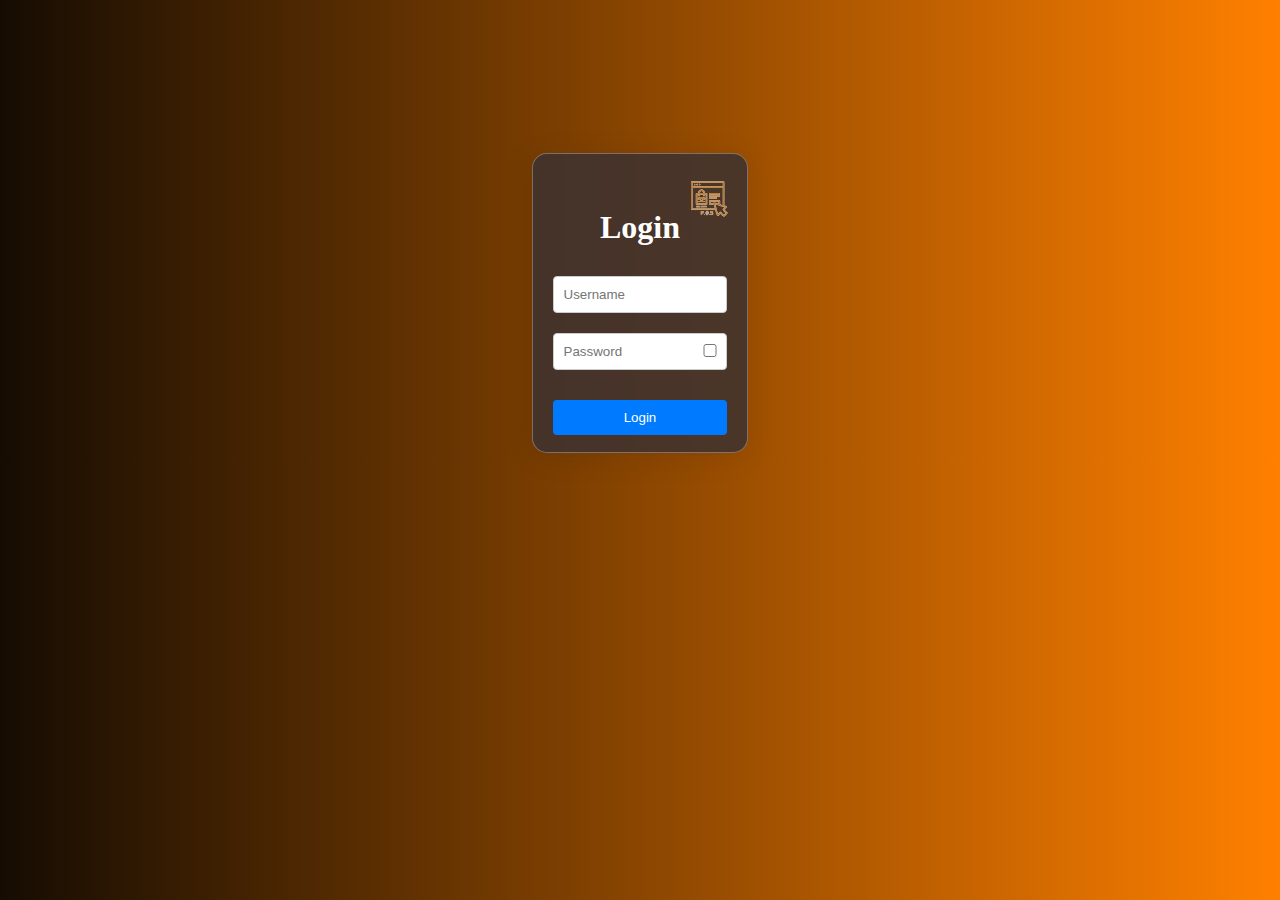
<file: index.html>
<!DOCTYPE html>
<html lang="en">
<head>
    <meta charset="UTF-8">
    <meta name="viewport" content="width=device-width, initial-scale=1.0">
    <title>Login Form</title>
    <link rel="stylesheet" href="index.css">
    <link rel="stylesheet" href="">
</head>
<body>
    <div class="login_container" id="loginContainer">
      <div class="glass_polimorphism">
        <div class="logo"></div>
        <h2>Login</h2>
        <form id="loginForm">
          <div class="logo"></div>
            <input type="text" id="username" placeholder="Username" required>
            <div class="password_container">
                <input type="password" id="password" placeholder="Password" required>
                <input type="checkbox" id="showPassword" class="password_toggle">
                <label for="showPassword" class="toggle_label"></label>
            </div>
            <button type="submit">Login</button>
            <p id="error_message" style="color: red; display: none;">Incorrect username or password</p>
        </form>
      </div>
    </div>
    <script src="/js_files/script.js"></script>
</body>
</html>
</file>
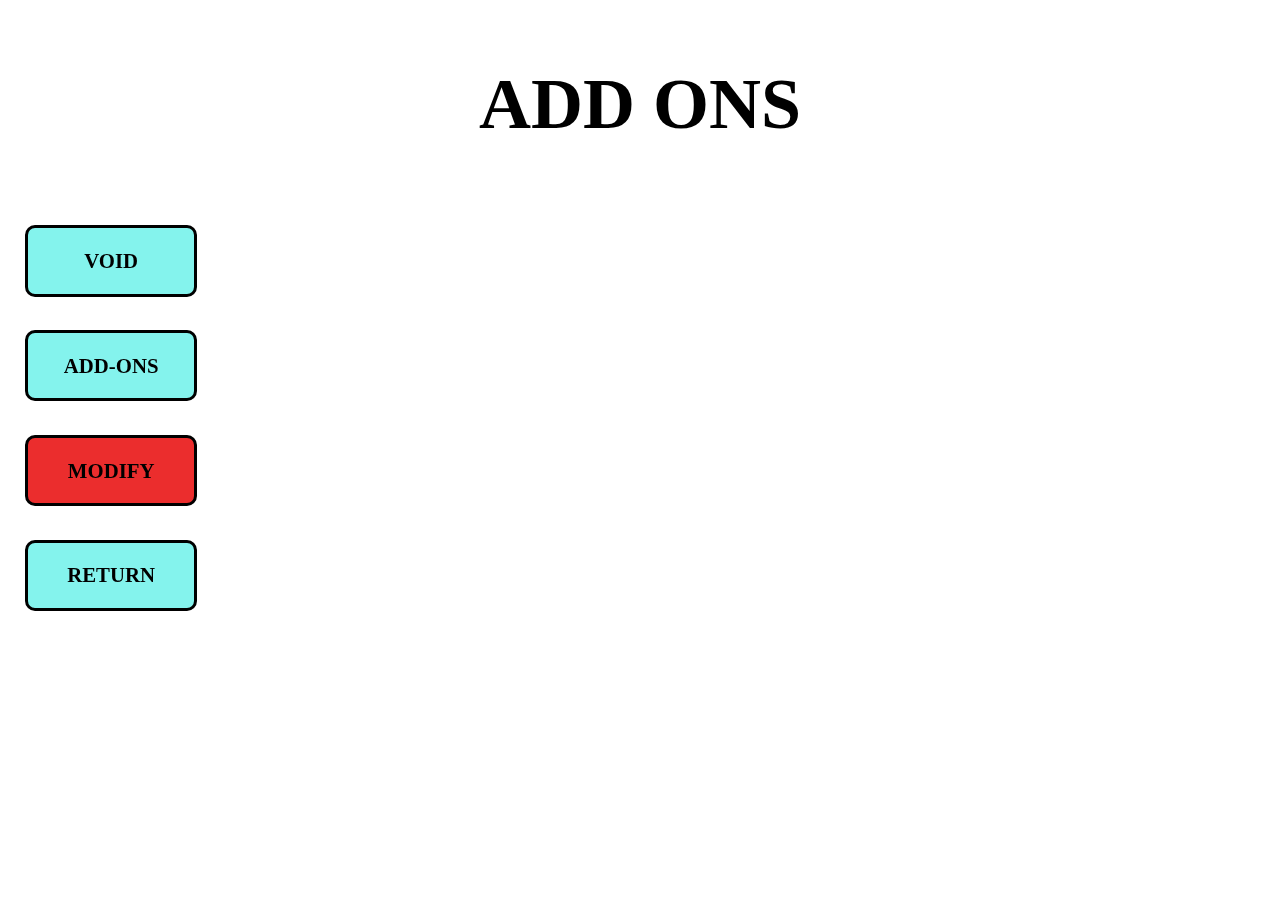
<file: html_files/add-ons-menu.html>
<!DOCTYPE html>
<html lang="en">
<head>
    <meta charset="UTF-8">
    <meta name="viewport" content="width=device-width, initial-scale=1.0">
    <title>ADD-ONS Menu</title>
    <link rel="stylesheet" href="/css_files/menu-design.css">
</head>
<body>
    <h1>ADD ONS</h1>

    <!-- Menu choices -->
    <div class="menu-container">
        <div class="menu-choices" id="modify_btn1"><p>No Ice</p></div>
        <div class="menu-choices" id="modify_btn2"><p>More Ice</p></div>
        <div class="menu-choices" id="modify_btn3"><p>SUGAR LVL 25%</p></div>
        <div class="menu-choices" id="modify_btn3"><p>SUGAR LVL 50%</p></div>
        <div class="menu-choices" id="modify_btn3"><p>SUGAR LVL 75%</p></div>
        <div class="menu-choices" id="modify_btn3"><p>SUGAR LVL 100%</p></div>

      
    </div>

    <!-- Action buttons -->
    <div class="action-btn-container">
        <div class="action-btn" id="void-btn"><p>VOID</p></div>
        <div class="action-btn" id="add-ons-btn"><p>ADD-ONS</p></div>
        <div class="action-btn" id="modify-btn" onclick="location.href='modify-menu.html'"><p>MODIFY</p></div>
        <div class="action-btn" id="return-btn" onclick="goBack()"><p>RETURN</p></div>
    </div>

    <!-- Summary of orders -->
    <div class="summary-of-orders">
        <p>List of Orders</p> <br> 
        <b><div id="list"></div></b>
    </div>

    <!-- Logo -->
    <div id="logo"></div>

    
    <!-- Script -->
    <script src="/js_files/menu.js"></script>
    <script src="/js_files/script.js"></script>


</body>
</html>
</file>
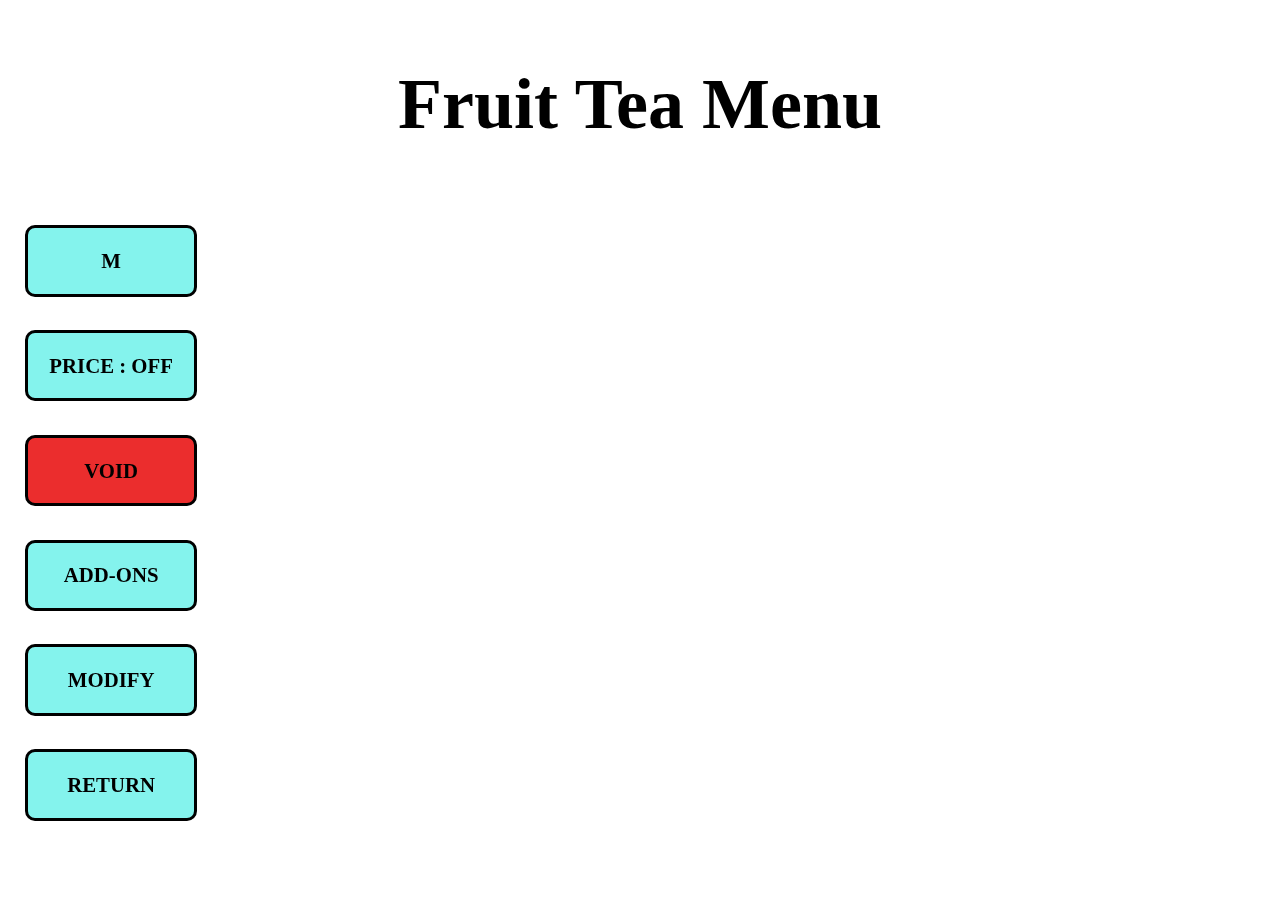
<file: html_files/fruit-tea-menu.html>
<!DOCTYPE html>
<html lang="en">
<head>
    <meta charset="UTF-8">
    <meta name="viewport" content="width=device-width, initial-scale=1.0">
    <title>Fruit Tea Menu</title>
    <link rel="stylesheet" href="/css_files/fruit-tea-menu.css">
    <link rel="stylesheet" href="/css_files/menu-design.css">
</head>
<body>
    <h1>Fruit Tea Menu</h1>
    <div class="menu-container">
        <div class="menu-choices" id="fruit-tea-1" ><p>Watermelon</p><p class="price">₱ 29</p></div>
        <div class="menu-choices" id="fruit-tea-2" ><p>Strawberry</p><p class="price">₱ 29</p></div>
        <div class="menu-choices" id="fruit-tea-3" ><p>Green Apple</p><p class="price">₱ 29</p></div>
        <div class="menu-choices" id="fruit-tea-4" ><p>Passion Fruit</p><p class="price">₱ 29</p></div>
        <div class="menu-choices" id="fruit-tea-5" ><p>Lemon</p><p class="price">₱ 29</p></div>
        <div class="menu-choices" id="fruit-tea-6" ><p>Kiwi</p><p class="price">₱ 29</p></div>
    </div>
    <div class="action-btn-container">
        <div class="action-btn" id="toggle-btn"><p>M</p></div>
        <div class="action-btn" id="toggle-btn-price"><p>PRICE : OFF</p></div>
        <div class="action-btn" id="void-btn"><p>VOID</p></div>
        <div class="action-btn" id="add-ons-btn" onclick="location.href='add-ons-menu.html'"><p>ADD-ONS</p></div>
        <div class="action-btn" id="modify-btn" onclick="location.href='modify-menu.html'"><p>MODIFY</p></div>
        <div class="action-btn" id="return-btn" onclick="location.href='main-menu.html'"><p>RETURN</p></div>
    </div>

        <!-- LOGO -->
        <div id="logo"></div>

        <!-- SUMMARY OF ORDERS -->
        <div class="summary-of-orders">
                <h5>List of Orders</h5>
                <b><div class="output-container" id="outputContainer"></div> </b>
                    <button class="check-out">CHECKOUT</button>
               
        </div>
  
      <script src="/js_files/menu.js"></script>

</body>
</html>
</file>
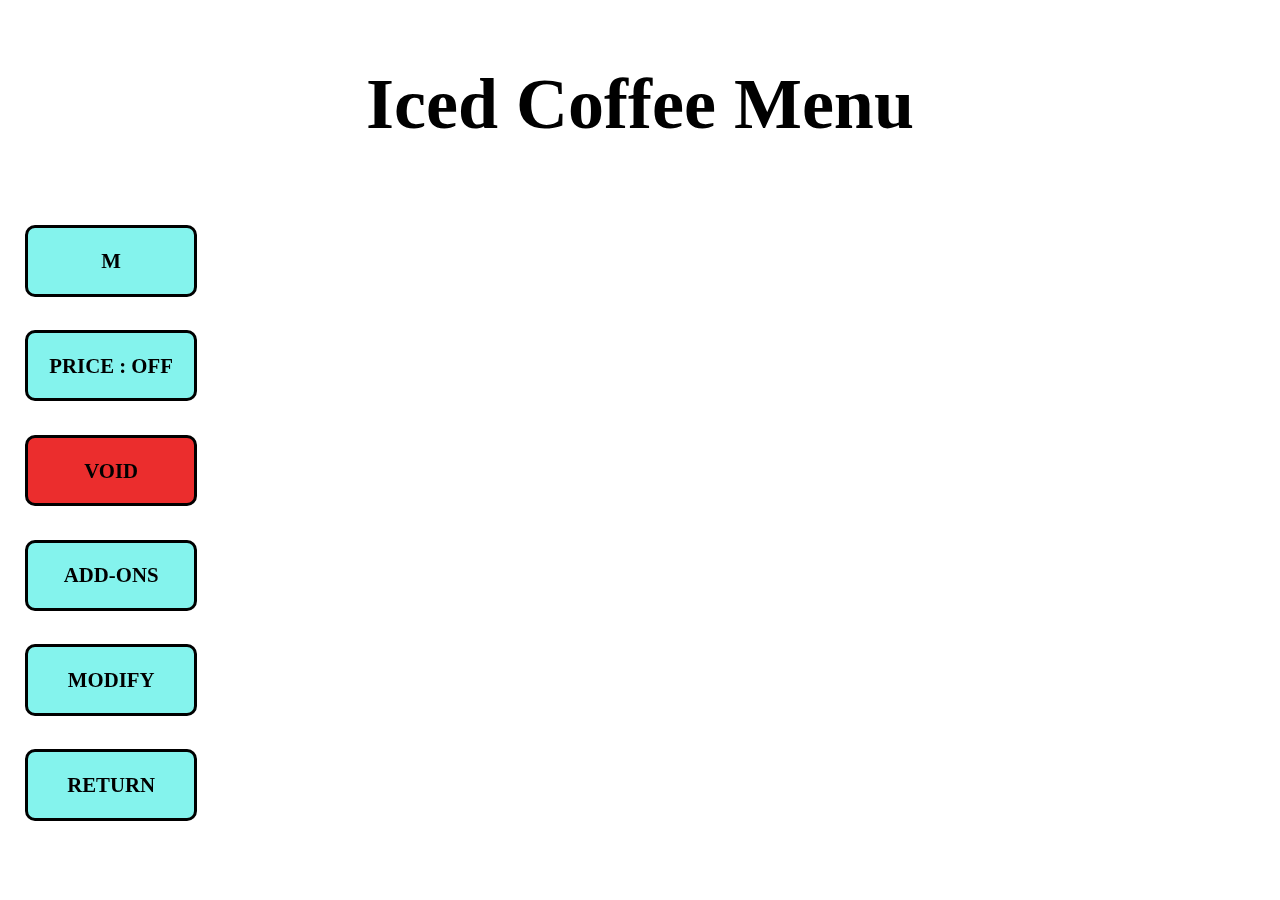
<file: html_files/iced-coffee-menu.html>
<!DOCTYPE html>
<html lang="en">
<head>
    <meta charset="UTF-8">
    <meta name="viewport" content="width=device-width, initial-scale=1.0">
    <title>Iced Coffee Menu</title>
    <link rel="stylesheet" href="/css_files/iced-coffee-menu.css">
    <link rel="stylesheet" href="/css_files/menu-design.css">
</head>
<body>
    <h1>Iced Coffee Menu</h1>
    <div class="menu-container">
        <div class="menu-choices" id="iced-coffee-1" ><p>Karamel</p><p class="price">₱ 29</p></div>
        <div class="menu-choices" id="iced-coffee-2" ><p>Brusko</p><p class="price">₱ 29</p></div>
        <div class="menu-choices" id="iced-coffee-3" ><p>Vanilla</p><p class="price">₱ 29</p></div>
        <div class="menu-choices" id="iced-coffee-4" ><p>Matcch</p><p class="price">₱ 29</p></div>
        <div class="menu-choices" id="iced-coffee-5" ><p>Mocha</p><p class="price">₱ 29</p></div>
    </div>
    <div class="action-btn-container">
        <div class="action-btn" id="toggle-btn"><p>M</p></div>
        <div class="action-btn" id="toggle-btn-price"><p>PRICE : OFF</p></div>
        <div class="action-btn" id="void-btn"><p>VOID</p></div>
        <div class="action-btn" id="add-ons-btn" onclick="location.href='add-ons-menu.html'"><p>ADD-ONS</p></div>
        <div class="action-btn" id="modify-btn" onclick="location.href='modify-menu.html'"><p>MODIFY</p></div>
        <div class="action-btn" id="return-btn" onclick="location.href='main-menu.html'"><p>RETURN</p></div>
    </div>
        <!-- LOGO -->
        <div id="logo"></div>

        <!-- SUMMARY OF ORDERS -->
        <div class="summary-of-orders">
            <h5>List of Orders</h5>
            <b><div class="output-container" id="outputContainer"></div> </b>
                <button class="check-out">CHECKOUT</button>
           
    </div>

  <script src="/js_files/menu.js"></script>

</body>
</html>
</file>
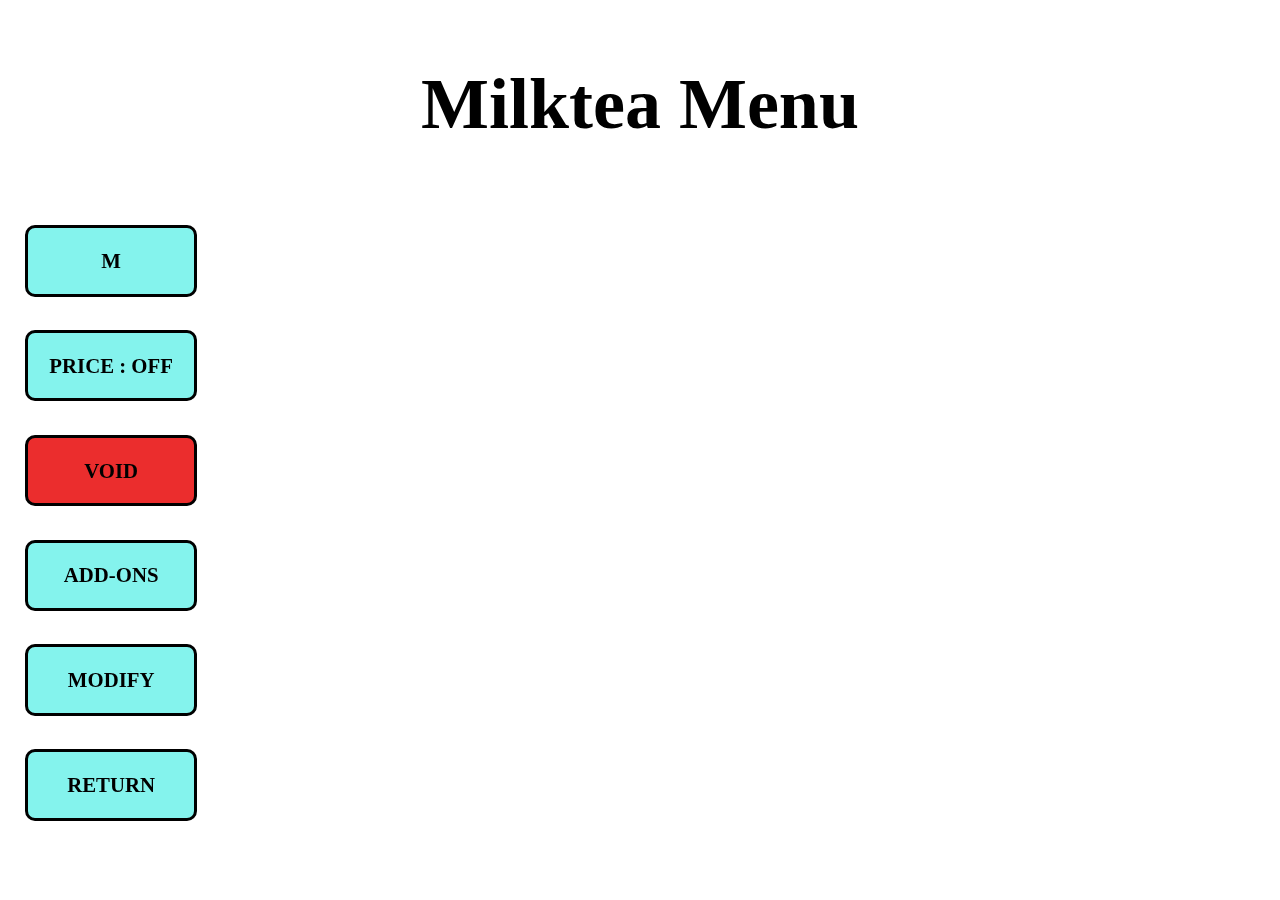
<file: html_files/milktea-menu.html>
<!DOCTYPE html>
<html lang="en">
<head>
    <meta charset="UTF-8">
    <meta name="viewport" content="width=device-width, initial-scale=1.0">
    <title>Milktea Menu</title>
    <link rel="stylesheet" href="/css_files/milktea-menu.css">
    <link rel="stylesheet" href="/css_files/menu-design.css">
</head>
<body>
    <h1>Milktea Menu</h1>
    <div class="menu-container">
        <div class="menu-choices" id="mt1" ><p>Winter Melon</p> <p class="price">₱ 29</p></div>
        <div class="menu-choices" id="mt2" ><p>Taro </p><p class="price">₱ 29</p></div>
        <div class="menu-choices" id="mt3" ><p>Strawberry </p><p class="price">₱ 29</p></div>
        <div class="menu-choices" id="mt4" ><p>Salted Caramel </p><p class="price">₱ 29</p></div>
        <div class="menu-choices" id="mt5" ><p>Red Velvet </p><p class="price">₱ 29</p></div>
        <div class="menu-choices" id="mt6" ><p>Matcha </p><p class="price">₱ 29</p></div>
        <div class="menu-choices" id="mt7" ><p>Double Dutch </p><p class="price">₱ 29</p></div>
        <div class="menu-choices" id="mt8" ><p>Dark Choco </p><p class="price">₱ 29</p></div>
        <div class="menu-choices" id="mt9" ><p>Choco Hazelnut </p><p class="price">₱ 29</p></div>
        <div class="menu-choices" id="mt10" ><p>Cookies & Cream </p><p class="price">₱ 29</p></div>
        <div class="menu-choices" id="mt11" ><p>Choco Kisses </p><p class="price">₱ 29</p></div>
        <div class="menu-choices" id="mt12" ><p>Brown Sugar </p><p class="price">₱ 29</p></div>
    </div>
  
    <div class="action-btn-container">
        <div class="action-btn" id="toggle-btn"><p>M</p></div>
        <div class="action-btn" id="toggle-btn-price"><p>PRICE : OFF</p></div>
        <div class="action-btn" id="void-btn"><p>VOID</p></div>
        <div class="action-btn" id="add-ons-btn" onclick="location.href='add-ons-menu.html'"><p>ADD-ONS</p></div>
        <div class="action-btn" id="modify-btn" onclick="location.href='modify-menu.html'"><p>MODIFY</p></div>
        <div class="action-btn" id="return-btn" onclick="location.href='main-menu.html'"><p>RETURN</p></div>
    </div>
        <!-- LOGO -->
        <div id="logo"></div>

        <!-- SUMMARY OF ORDERS -->
        <div class="summary-of-orders">
                <h5>List of Orders</h5>
                <b><div class="output-container" id="outputContainer"></div> </b>
                    <button class="check-out">CHECKOUT</button>
               
        </div>
  
      <script src="/js_files/menu.js"></script>
</body>
</html>
</file>
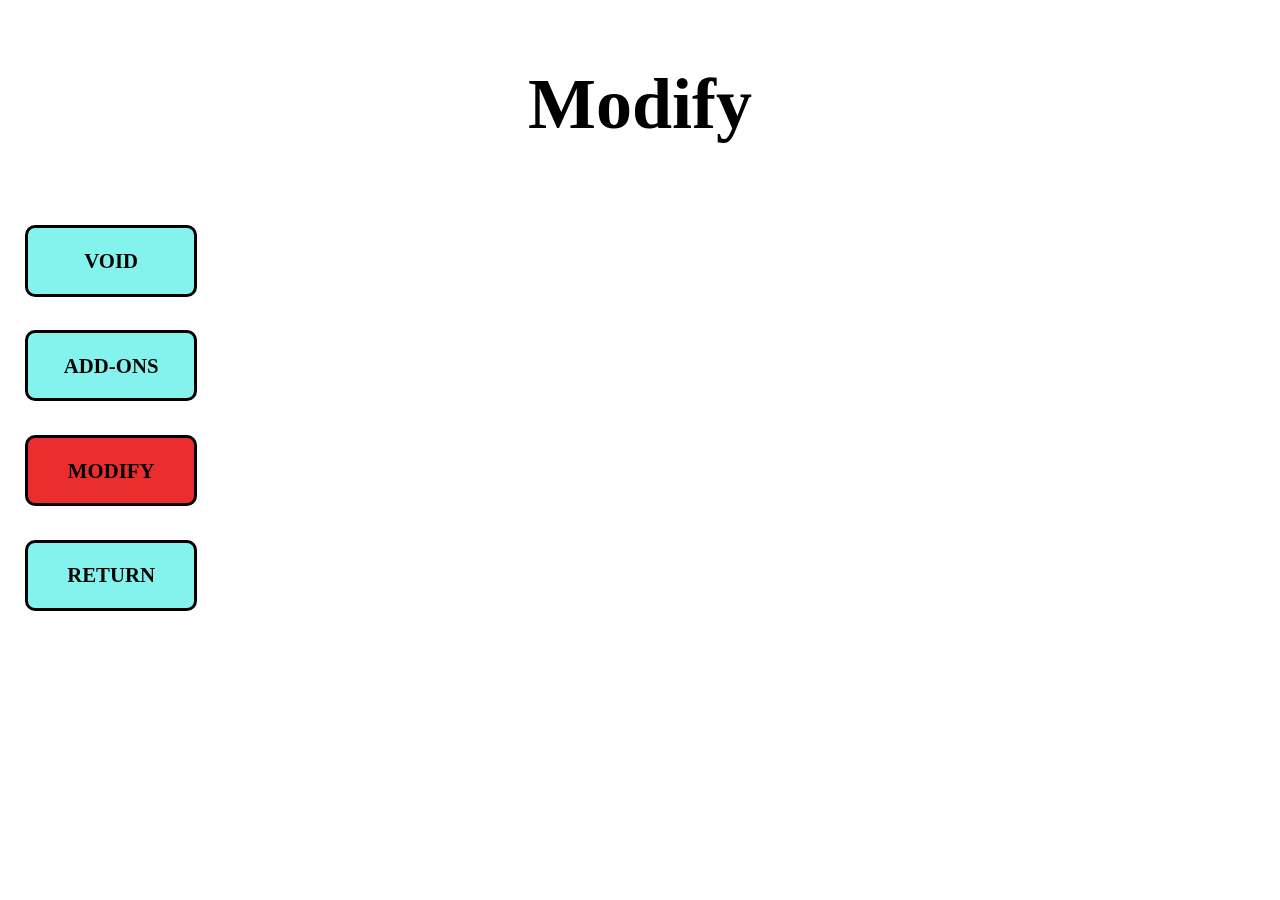
<file: html_files/modify-menu.html>
<!DOCTYPE html>
<html lang="en">
<head>
    <meta charset="UTF-8">
    <meta name="viewport" content="width=device-width, initial-scale=1.0">
    <title>Modify Menu</title>
    <link rel="stylesheet" href="/css_files/menu-design.css">
</head>
<body>
    <h1>Modify</h1>

    <!-- Menu choices -->
    <div class="menu-container">
        <div class="menu-choices" id="modify_btn1"><p>No Ice</p></div>
        <div class="menu-choices" id="modify_btn2"><p>More Ice</p></div>
        <div class="menu-choices" id="modify_btn3"><p>SUGAR LVL 25%</p></div>
        <div class="menu-choices" id="modify_btn3"><p>SUGAR LVL 50%</p></div>
        <div class="menu-choices" id="modify_btn3"><p>SUGAR LVL 75%</p></div>
        <div class="menu-choices" id="modify_btn3"><p>SUGAR LVL 100%</p></div>

      
    </div>

    <!-- Action buttons -->
    <div class="action-btn-container">
        <div class="action-btn" id="void-btn"><p>VOID</p></div>
        <div class="action-btn" id="add-ons-btn" onclick="location.href='add-ons-menu.html'"><p>ADD-ONS</p></div>
        <div class="action-btn" id="modify-btn"><p>MODIFY</p></div>
        <div class="action-btn" id="return-btn" onclick="goBack()"><p>RETURN</p></div>
    </div>

    <!-- Summary of orders -->
    <div class="summary-of-orders">
        <p>List of Orders</p> <br> 
        <b><div id="list"></div></b>
    </div>

    <!-- Logo -->
    <div id="logo"></div>

    
    <!-- Script -->
    <script src="/js_files/menu.js"></script>
    <script src="/js_files/script.js"></script>


</body>
</html>
</file>
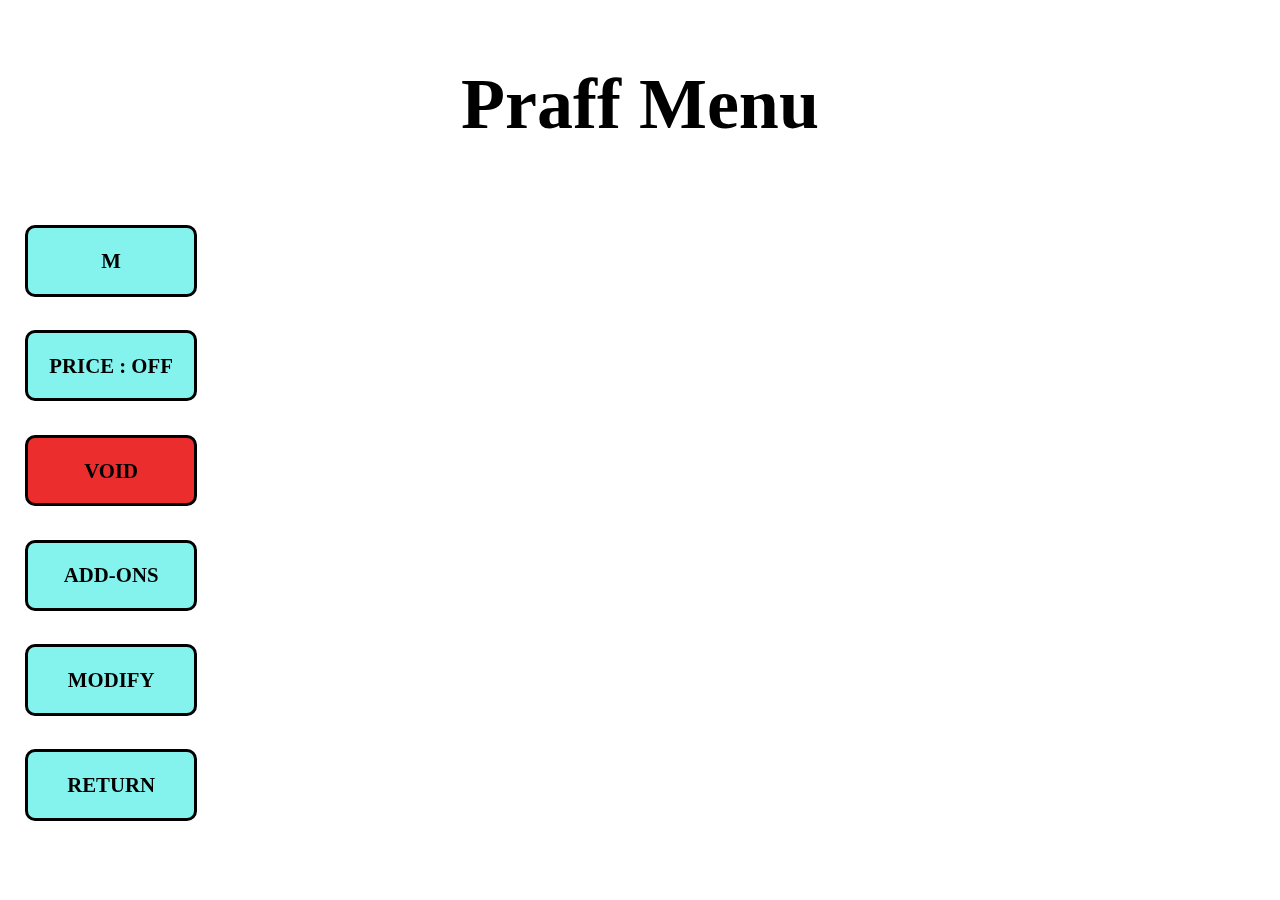
<file: html_files/praff-menu.html>
<!DOCTYPE html>
<html lang="en">
<head>
    <meta charset="UTF-8">
    <meta name="viewport" content="width=device-width, initial-scale=1.0">
    <title>Praff Menu</title>
    <link rel="stylesheet" href="/css_files/menu-design.css">
    <link rel="stylesheet" href="/css_files/praff-menu.css">
</head>
<body>
    <h1>Praff Menu</h1>
    <div class="menu-container">
        <div class="menu-choices" id="praff-1" ><p>Melon</p><p class="price">₱ 29</p></div>
        <div class="menu-choices" id="praff-2" ><p>Strawberry</p><p class="price">₱ 29</p></div>
        <div class="menu-choices" id="praff-3" ><p>Creamy Avocado</p><p class="price">₱ 29</p></div>
        <div class="menu-choices" id="praff-4" ><p>Chocolate Cream</p><p class="price">₱ 29</p></div>
        <div class="menu-choices" id="praff-5" ><p>Caramel Matcch</p><p class="price">₱ 29</p></div>
        <div class="menu-choices" id="praff-6" ><p>Cheesecake</p><p class="price">₱ 29</p></div>
        <div class="menu-choices" id="praff-7" ><p>Cookies & Cream</p><p class="price">₱ 29</p></div>
        <div class="menu-choices" id="praff-8" ><p>Matcha</p><p class="price">₱ 29</p></div>
        <div class="menu-choices" id="praff-9" ><p>Coffee Jelly</p><p class="price">₱ 29</p></div>
        <div class="menu-choices" id="praff-10" ><p>Mocha</p><p class="price">₱ 29</p></div>
        <div class="menu-choices" id="praff-11" ><p>Vanilla Coffee</p><p class="price">₱ 29</p></div>
    </div>
    <div class="action-btn-container">
        <div class="action-btn" id="toggle-btn"><p>M</p></div>
        <div class="action-btn" id="toggle-btn-price"><p>PRICE : OFF</p></div>
        <div class="action-btn" id="void-btn"><p>VOID</p></div>
        <div class="action-btn" id="add-ons-btn" onclick="location.href='add-ons-menu.html'"><p>ADD-ONS</p></div>
        <div class="action-btn" id="modify-btn" onclick="location.href='modify-menu.html'"><p>MODIFY</p></div>
        <div class="action-btn" id="return-btn" onclick="location.href='main-menu.html'"><p>RETURN</p></div>
    </div>
        <!-- LOGO -->
        <div id="logo"></div>
  
        <!-- SUMMARY OF ORDERS -->
        <div class="summary-of-orders">
            <h5>List of Orders</h5>
            <b><div class="output-container" id="outputContainer"></div> </b>
                <button class="check-out">CHECKOUT</button>
           
    </div>

  <script src="/js_files/menu.js"></script>
</body>
</html>
</file>
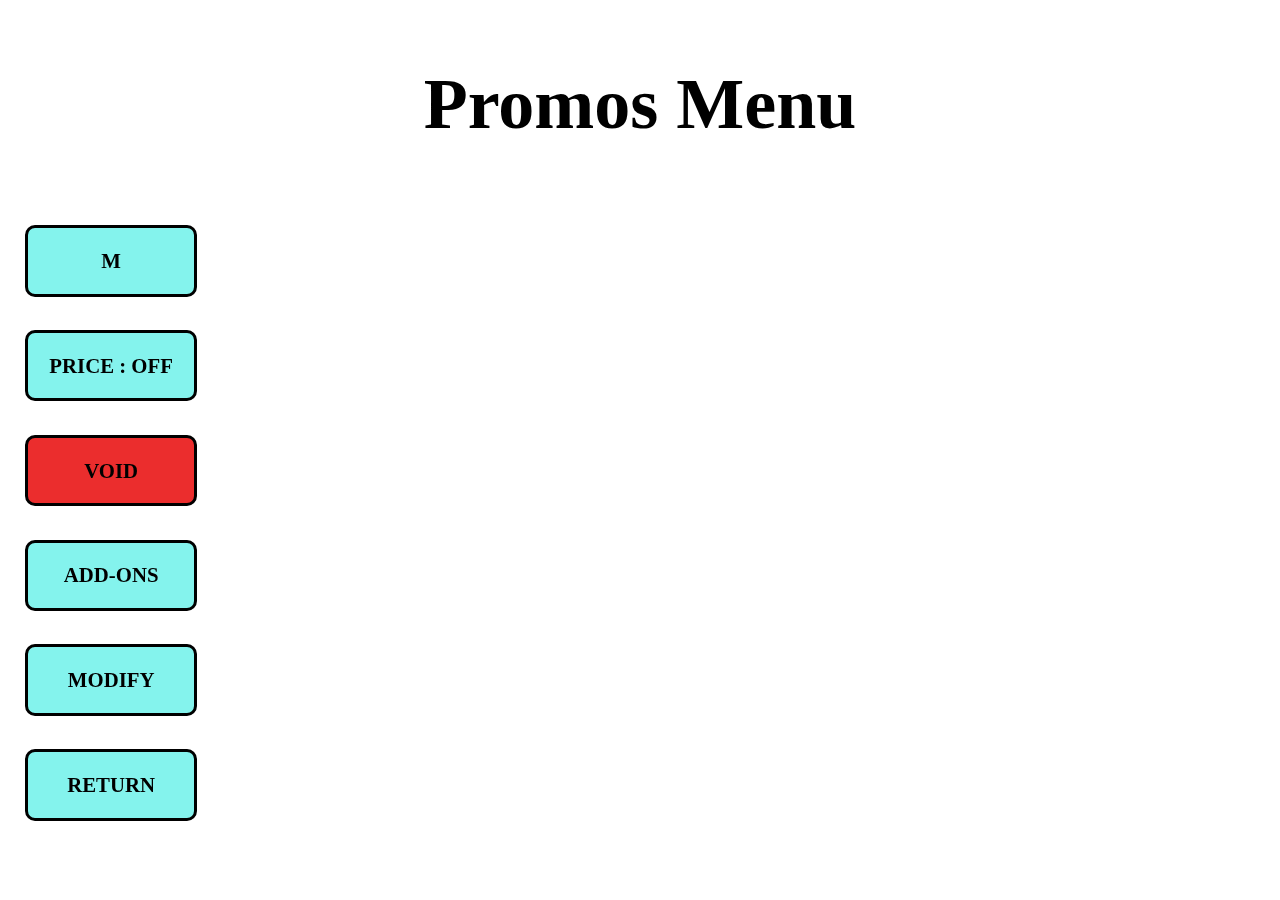
<file: html_files/promos-menu.html>
<!DOCTYPE html>
<html lang="en">
<head>
    <meta charset="UTF-8">
    <meta name="viewport" content="width=device-width, initial-scale=1.0">
    <title>Promos Menu</title>
    <link rel="stylesheet" href="/css_files/promos-menu.css">
    <link rel="stylesheet" href="/css_files/menu-design.css">
</head>
<body>
    <h1>Promos Menu</h1>
    <div class="menu-container">
        <div class="menu-choices" id="promos-1" ><p class="price">₱ 70</p></div>
        <div class="menu-choices" id="promos-2" ><p class="price">₱ 52</p></div>
        <div class="menu-choices" id="promos-3" ><p class="price">₱ 49</p></div>
        <div class="menu-choices" id="promos-4" ><p class="price">₱ 66</p></div>
        <div class="menu-choices" id="promos-5" ><p class="price">₱ 70</p></div>
        <div class="menu-choices" id="promos-6" ><p class="price">₱ 60</p></div>
        <div class="menu-choices" id="promos-7" ><p class="price">₱ 195</p></div>
    </div>
    <div class="action-btn-container">
        <div class="action-btn" id="toggle-btn"><p>M</p></div>
        <div class="action-btn" id="toggle-btn-price"><p>PRICE : OFF</p></div>
        <div class="action-btn" id="void-btn"><p>VOID</p></div>
        <div class="action-btn" id="add-ons-btn" onclick="location.href='add-ons-menu.html'"><p>ADD-ONS</p></div>
        <div class="action-btn" id="modify-btn" onclick="location.href='modify-menu.html'"><p>MODIFY</p></div>
        <div class="action-btn" id="return-btn" onclick="location.href='main-menu.html'"><p>RETURN</p></div>
    </div>
        <!-- LOGO -->
        <div id="logo"></div>
     
        <!-- SUMMARY OF ORDERS -->
        <div class="summary-of-orders">
            <h5>List of Orders</h5>
            <b><div class="output-container" id="outputContainer"></div> </b>
                <button class="check-out">CHECKOUT</button>
           
    </div>

  <script src="/js_files/menu.js"></script>
</html>
</file>
<file: index.css>
html {
    scroll-behavior: smooth;
    overflow: hidden;
}

body {
    background: rgb(22,12,2);
    background: linear-gradient(90deg, rgba(22,12,2,1) 0%, rgba(255,128,0,1) 100%);
    font-family: 'Times New Roman', Times, serif;
    -webkit-overflow-scrolling: touch;
    display: flex; /* Center content */
    align-items: center;
    justify-content: center;
    }

.glass_polimorphism {
    margin-top: 60%;
    border: solid rgba(255, 255, 255, 0.3) 1px;
    box-shadow: 0 4px 30px rgba(0, 0, 0, 0.1);
    background: rgba(59, 49, 49, 0.842); /* Semi-transparent background */
    height: 300px;
    width: 90%;
    margin-left: 5%;
    margin-right: 5%;
    border-radius: 15px; /* Rounded corners */
    padding: 20px; /* Add padding */
    box-sizing: border-box; /* Include padding in width/height */
    position: relative; /* Position logo correctly */
}

.logo {
    position: absolute;
    top: 10px;
    right: 10px;
    background-image: url(/images/logo/logobb.png);
    height: 70px;
    width: 90px;
    filter: drop-shadow(0px 0px .5px hsl(0deg 0% 96.44%));
    background-size: cover;
}

.password_container {
    position: relative;
    margin-bottom: 10px;
}

.password_container input[type="password"] {
    width: 100%; 
}

.password_toggle {
    position: absolute;
    display: block;
    top: 20%;
    left: 70px;
}


.login_container h2 {
    margin-top: 20%;
    margin-bottom: 20px;
    font-size: 2rem;
    text-align: center;
    color: hsl(0, 0%, 100%);
}

.login_container input {
    width: 100%; 
    margin: 10px auto;
    padding: 10px;
    border: 1px solid #ccc;
    border-radius: 4px;
    box-sizing: border-box; /* Include padding in width calculation */
}

.login_container button {
    width: 100%;
    margin: 10px auto;
    padding: 10px;
    background-color: #007bff;
    color: white;
    border: none;
    border-radius: 4px;
    cursor: pointer;
}

.login_container button:hover {
    background-color: #0056b3;
}
@media (min-width: 1024px) {
    .logo {
    height: 70px;
    width: 90px;
    }
glass_polimorphism {
    margin-top: 60%;
    height: 700px;
    width: 20%;
    }
}
</file>
<file: css_files/menu-design.css>
/* Hide scrollbars */
::-webkit-scrollbar {
    display: none;
  }
  
body{
background: rgb(255, 255, 255);
    scroll-snap-type: x mandatory;
  -webkit-overflow-scrolling: touch;
}
.scroll-container::-webkit-scrollbar {
    display: none;
}
h1{
    margin-top: 15%;
    text-align: center;
    font-size: 2rem;
    text-shadow: 0px 0px 5px rgb(255, 255, 255);
}
#logo{
    position: absolute;
    position: fixed;
    top: 2%;
    right: 1%;
    background-image: url(/images/logo/logobb.png);
    height: 90px;
    width: 110px;
    background-size: cover;
    opacity: 0;
    animation: slideIn .20s ease-in-out forwards;
}
.menu-container{
    height:150px;
    display: flex;
    flex-direction: row; 
    justify-content: space-around;
    flex-wrap: wrap;
    width:50%;
    margin-left: 20%;
    margin-right: 30%;
}
.menu-choices{
    flex-grow: 0;
    margin: 4px;
    border: solid  hsl(0, 0%, 0%) 3px;
    border-radius: 1px;
    width: 35%;
    height: 60px;
    margin-bottom: 4%;
    cursor: pointer;
    background-position: center;
    background-size: cover;
    opacity: 0;
    animation: slideIn .20s ease-in-out forwards;
}
.menu-choices p {
    display: none;
    position: relative;
    background-color: #000000;
    color: white;
    text-align: center;
    font-size: .5rem;
    top: -15%;
    padding: 1px;
    width: 100%;
    height:12px;
}
.menu-choices .price
{
    background-color: red;
}
.price {
    display: none;
    width: 100%;
    position: relative;
    margin-top: 34px;
}
.action-btn-container{
    width: 15%;
    height: 50px;
    margin-left: 80%;
    position: absolute;
    top:30%;
    left: -80%;
    position: fixed ;
    display: flex;
    justify-content: space-around;
    flex-direction: column;
}
.action-btn{
    border: solid black 3px;
    background-color: #84f3ed;
    height: 30px;
    width: 100%;
    margin-bottom: 20%;
    margin-left: 15%;
    border-radius: 10px;
    cursor: pointer;
}
.action-btn:nth-child(3){
    background-color: hsl(0, 83%, 55%);
}
.action-btn:nth-child(3):hover{
    background-color: hsl(0, 100%, 50%);
    box-shadow: 0px 0px 10px hsl(0, 100%, 50%);
    animation: .8s;
}

.action-btn:hover {
    background-color: #45f1e9;
    box-shadow: 0px 0px 10px #84f3ed;
    animation: .8s;
    border-radius: 10px;

}
.action-btn:active{
    background-color: #b7eceb;
    transform: scale(1.03);
    animation: .8s;
    border-radius: 10px;


}
.action-btn-container p {
    font-size: .5rem;
    font-weight: bold;
    text-align: center;
}
.summary-of-orders {
    position: absolute;
    background-color: hsl(0, 0%, 100%);
    position: fixed;
    height: 230px;
    width: 25%;
    top: 30%;
    right: 2%;
    border: solid black 3px;
    border-radius: 10px;
    opacity: 0;
    animation: slideIn .20s ease-in-out forwards;
    display: flex;
    flex-direction: column;
}
.summary-of-orders-list{
    display: flex;
    justify-content: space-between;
    padding: 8px;

}
.summary-of-orders h5 {
    font-size: .8rem;
    font-weight: bold;
    text-align: center;
}
.summary:nth-child(2) {
    margin-top: auto; /* Pushes the second child to the bottom */
    width: 100%;
    border: solid black 1px;
    font-size: .5rem;
    text-align: center;
    background-color: hsl(39, 44%, 75%);
}
.output-container {
    height: 140px;
    margin-top: -10px;
    font-size:  .6rem;
    padding: 3px;
    background-color: #f9f9f9;
    overflow-y: auto; 
}


/* LIST OF ORDERS OUTPUT STYLES */



.output-item.highlighted {
    background-color: lightblue; /* Blue background for highlighting */
    border-color: blue; /* Optional: blue border */
    color: #000;
}

.output-item {
    display: flex;
    align-items: center; /* Aligns the X button vertically */
    justify-content: space-between; /* Ensures the text and button stay on the same line */
    padding: 5px;
    margin-bottom: .5px;
    font-size: 7px;
    cursor: pointer;
    
}

.delete-btn {
    background-color: red;
    color: black;
    border: none;
    padding: 2px;
    cursor: pointer;
    font-weight: bold;
    border-radius: 3px;
    height: 13px;
    width: 13px;
    font-size: 8px;
    margin-right: 1px;
    display: flex;
    align-items: center; /* Centers the "X" text vertically */
    justify-content: center; /* Centers the "X" text horizontally */
}
/* ENDS HERE LIST OF ORDERS OUTPUT STYLES */
.check-out {
    position: fixed;
    bottom: 0;
    border-radius: 10px;
    width: 100%;
    height: 7%;
    align-items: center;
    border: solid black 1px;
    font-size: .5rem;
    font-weight: bold;
    text-align: center;
    background-color: hsl(42, 10%, 75%);
}
.check-out:hover {
    background-color: hsl(43, 26%, 95%);
    box-shadow: 0px 0px 10px hsl(43, 26%, 95%);
    animation: .8s;
}
.check-out:active {
    background-color: hsl(231, 85%, 61%);
    box-shadow: 0px 0px 10px hsl(231, 85%, 61%);
    transform: scale(1.03);
    animation: .8s;
}



@keyframes slideIn {
    from {
        transform: translateY(250px);
        opacity: 0;
    }to {
        transform: translateY(0);
        opacity: 1;
    }
}
@media (min-width: 768px) {
    h1{
        margin-top: 5%;
        font-size: 3.5rem;
    }
    #logo{
        height: 140px;
        width: 180px;
    }
    .action-btn-container{
        height: 400px;
        width: 15%;
    }
    .action-btn{
        height: 50px;
    }
    .action-btn p {
        font-size: 1rem;
    }
    .menu-choices{
        height: 125px;
    }
    .menu-choices p {
        height: 25px;
        font-size: 1rem;
        margin-top: 15px;
        margin-left: -2%;
        margin-bottom: 77px;
    }
    .summary-of-orders{
        height: 500px;
    }
    .summary-of-orders p {
        font-size: 1.5rem;
    }
    #list {
    font-size: 1rem;
    margin: 0; 
    }
    .output-container {
    height: 380px;
}
    .output-item {
    font-size: 12px;
}
    .summary-of-orders h5 {
    font-size: 1.3rem;
}
    .check-out {
    font-size: .8rem;
}
}
@media (min-width: 1024px) {
    h1{
        margin-top: 5%;
        font-size: 4.5rem;
    }
    #logo{
        height: 180px;
        width: 230px;
    }
    .action-btn-container{
        height: 350px;
        width: 13%;
        top: 25%;
    }
    .action-btn{
        height: 70px;
    }
    .action-btn p {
        font-size: 1.3rem;
    }
    .menu-container{
        height: 400px;
        width: 55%;
    }
    .menu-choices{
        height: 125px;
        width: 20%;
    }
    .menu-choices p {
        height: 20px;
        font-size: .9rem;
        margin-top: 15px;
        margin-bottom: 87px;
        width: 103%;
    }
    .summary-of-orders{
        height: 500px;
        width: 20%;
        margin-top: -5%;
    }
    .summary-of-orders p {
        font-size: 1.5rem;
    }
    .output-item {
        font-size: 15px;
    }
}@media (min-width: 1440px) {
    h1{
        margin-top: 5%;
        font-size: 6.5rem;
    }
    #logo{
        height: 250px;
        width: 320px;
    }
    .menu-container{
        width: 60%;
        margin-left: 15%;
    }
    .menu-choices{
        height: 165px;
        width: 24%;
    }
    .menu-choices p {
        height: 25px;
        font-size: 1.5rem;
        margin-top: 26px;
        padding: 1px;   
        margin-left: 0%;
        margin-bottom: 113px;
    }

    .summary-of-orders{
        height: 700px;
        width: 23%;
        margin-top: -5%;
    }
    .summary-of-orders p {
        font-size: 2.5rem;
    }
    .summary-of-orders ul {
        font-size: 1.4rem;
    }
    #list {
        font-size: 1.5rem;
        margin: 0; 
    }
}
</file>
<file: css_files/fruit-tea-menu.css>
#fruit-tea-1{
    background-image: url(/images/fruit_tea_menu/fruit-tea-1.png);
}#fruit-tea-2{
    background-image: url(/images/fruit_tea_menu/fruit-tea-2.png);
}#fruit-tea-3{
    background-image: url(/images/fruit_tea_menu/fruit-tea-3.png);
}#fruit-tea-4{
    background-image: url(/images/fruit_tea_menu/fruit-tea-4.png);
}#fruit-tea-5{
    background-image: url(/images/fruit_tea_menu/fruit-tea-5.png);
}#fruit-tea-6{
    background-image: url(/images/fruit_tea_menu/fruit-tea-6.png);
}

 /* MENU ITEM ANIMATION */ 
.menu-choices:nth-child(1) {
    animation-delay: 0.10s;
}.menu-choices:nth-child(2) {
    animation-delay: 0.15s;
}.menu-choices:nth-child(3) {
    animation-delay: 0.20s;
}.menu-choices:nth-child(4) {
    animation-delay: 0.25s;
}.menu-choices:nth-child(5) {
    animation-delay: .30s;
}.menu-choices:nth-child(6) {
    animation-delay: .35s;
}
</file>
<file: css_files/iced-coffee-menu.css>
#iced-coffee-1{
    background-image: url(/images/iced_coffee/iced-coffee-1.png);
}#iced-coffee-2{
    background-image: url(/images/iced_coffee/iced-coffee-2.png);
}#iced-coffee-3{
    background-image: url(/images/iced_coffee/iced-coffee-3.png);
}#iced-coffee-4{
    background-image: url(/images/iced_coffee/iced-coffee-4.png);
}#iced-coffee-5{
    background-image: url(/images/iced_coffee/iced-coffee-5.png);
}
/* MENU ITEM ANIMATION */
.menu-choices:nth-child(1) {
    animation-delay: 0.10s;
}.menu-choices:nth-child(2) {
    animation-delay: 0.15s;
}.menu-choices:nth-child(3) {
    animation-delay: 0.20s;
}.menu-choices:nth-child(4) {
    animation-delay: 0.25s;
}.menu-choices:nth-child(5) {
    animation-delay: .30s;
}
</file>
<file: css_files/milktea-menu.css>
#mt1{
    background-image: url(/images/milktea_menu/milktea-menu-1.jpg);
}#mt2{
    background-image: url(/images/milktea_menu/milktea-menu-2.jpg);
}#mt3{
    background-image: url(/images/milktea_menu/milktea-menu-3.jpg);
}#mt4{
    background-image: url(/images/milktea_menu/milktea-menu-4.jpg);
}#mt5{
    background-image: url(/images/milktea_menu/milktea-menu-5.jpg);
}#mt6{
    background-image: url(/images/milktea_menu/milktea-menu-6.jpg);
}#mt7{
    background-image: url(/images/milktea_menu/milktea-menu-7.jpg);
}#mt8{
    background-image: url(/images/milktea_menu/milktea-menu-8.jpg);
}#mt9{
    background-image: url(/images/milktea_menu/milktea-menu-9.jpg);
}#mt10{
    background-image: url(/images/milktea_menu/milktea-menu-10.jpg);
}#mt11{
    background-image: url(/images/milktea_menu/milktea-menu-11.jpg);
}#mt12{
    background-image: url(/images/milktea_menu/milktea-menu-12.jpg);
}
/* MENU ITEM ANIMATION */
.menu-choices:nth-child(1) {
    animation-delay: 0.10s;
}.menu-choices:nth-child(2) {
    animation-delay: 0.15s;
}.menu-choices:nth-child(3) {
    animation-delay: 0.20s;
}.menu-choices:nth-child(4) {
    animation-delay: 0.25s;
}.menu-choices:nth-child(5) {
    animation-delay: .30s;
}.menu-choices:nth-child(6) {
    animation-delay: .35s;
}.menu-choices:nth-child(7) {
    animation-delay: .40s;
}.menu-choices:nth-child(8) {
    animation-delay: .45s;
}.menu-choices:nth-child(9) {
    animation-delay: .50s;
}.menu-choices:nth-child(10) {
    animation-delay: .55s;
}.menu-choices:nth-child(11) {
    animation-delay: .60s;
}.menu-choices:nth-child(12) {
    animation-delay: .65s;
}
</file>
<file: css_files/praff-menu.css>
#praff-1{
    background-image: url(/images/praff_menu/praf-menu-1.png);
}#praff-2{
    background-image: url(/images/praff_menu/praf-menu-2.png);
}#praff-3{
    background-image: url(/images/praff_menu/praf-menu-3.png);
}#praff-4{
    background-image: url(/images/praff_menu/praf-menu-4.png);
}#praff-5{
    background-image: url(/images/praff_menu/praf-menu-5.png);
}#praff-6{
    background-image: url(/images/praff_menu/praf-menu-6.png);
}#praff-7{
    background-image: url(/images/praff_menu/praf-menu-7.png);
}#praff-8{
    background-image: url(/images/praff_menu/praf-menu-8.png);
}#praff-9{
    background-image: url(/images/praff_menu/praf-menu-9.png);
}#praff-10{
    background-image: url(/images/praff_menu/praf-menu-10.png);
}#praff-11{
    background-image: url(/images/praff_menu/praf-menu-11.png);
}
/* MENU ITEM ANIMATION */
.menu-choices:nth-child(1) {
    animation-delay: 0.10s;
}.menu-choices:nth-child(2) {
    animation-delay: 0.15s;
}.menu-choices:nth-child(3) {
    animation-delay: 0.20s;
}.menu-choices:nth-child(4) {
    animation-delay: 0.25s;
}.menu-choices:nth-child(5) {
    animation-delay: .30s;
}.menu-choices:nth-child(6) {
    animation-delay: .35s;
}.menu-choices:nth-child(7) {
    animation-delay: .40s;
}.menu-choices:nth-child(8) {
    animation-delay: .45s;
}.menu-choices:nth-child(9) {
    animation-delay: .50s;
}.menu-choices:nth-child(10) {
    animation-delay: .55s;
}.menu-choices:nth-child(11) {
    animation-delay: .60s;
}
</file>
<file: css_files/promos-menu.css>
#promos-1{
    background-image: url(/images/special_drinks/special-drinks-menu-1.png);
}#promos-2{
    background-image: url(/images/special_drinks/special-drinks-menu-2.png);
}#promos-3{
    background-image: url(/images/special_drinks/special-drinks-menu-3.png);
}#promos-4{
    background-image: url(/images/special_drinks/special-drinks-menu-4.png);
}#promos-5{
    background-image: url(/images/special_drinks/special-drinks-menu-5.png);
}#promos-6{
    background-image: url(/images/special_drinks/special-drinks-menu-6.png);
}#promos-7{
    background-image: url(/images/special_drinks/special-drinks-menu-7.png);
}
/* MENU ITEM ANIMATION */
.menu-choices:nth-child(1) {
    animation-delay: 0.10s;
}.menu-choices:nth-child(2) {
    animation-delay: 0.15s;
}.menu-choices:nth-child(3) {
    animation-delay: 0.20s;
}.menu-choices:nth-child(4) {
    animation-delay: 0.25s;
}.menu-choices:nth-child(5) {
    animation-delay: .30s;
}.menu-choices:nth-child(6) {
    animation-delay: .35s;
}.menu-choices:nth-child(7) {
    animation-delay: .40s;
}
</file>
